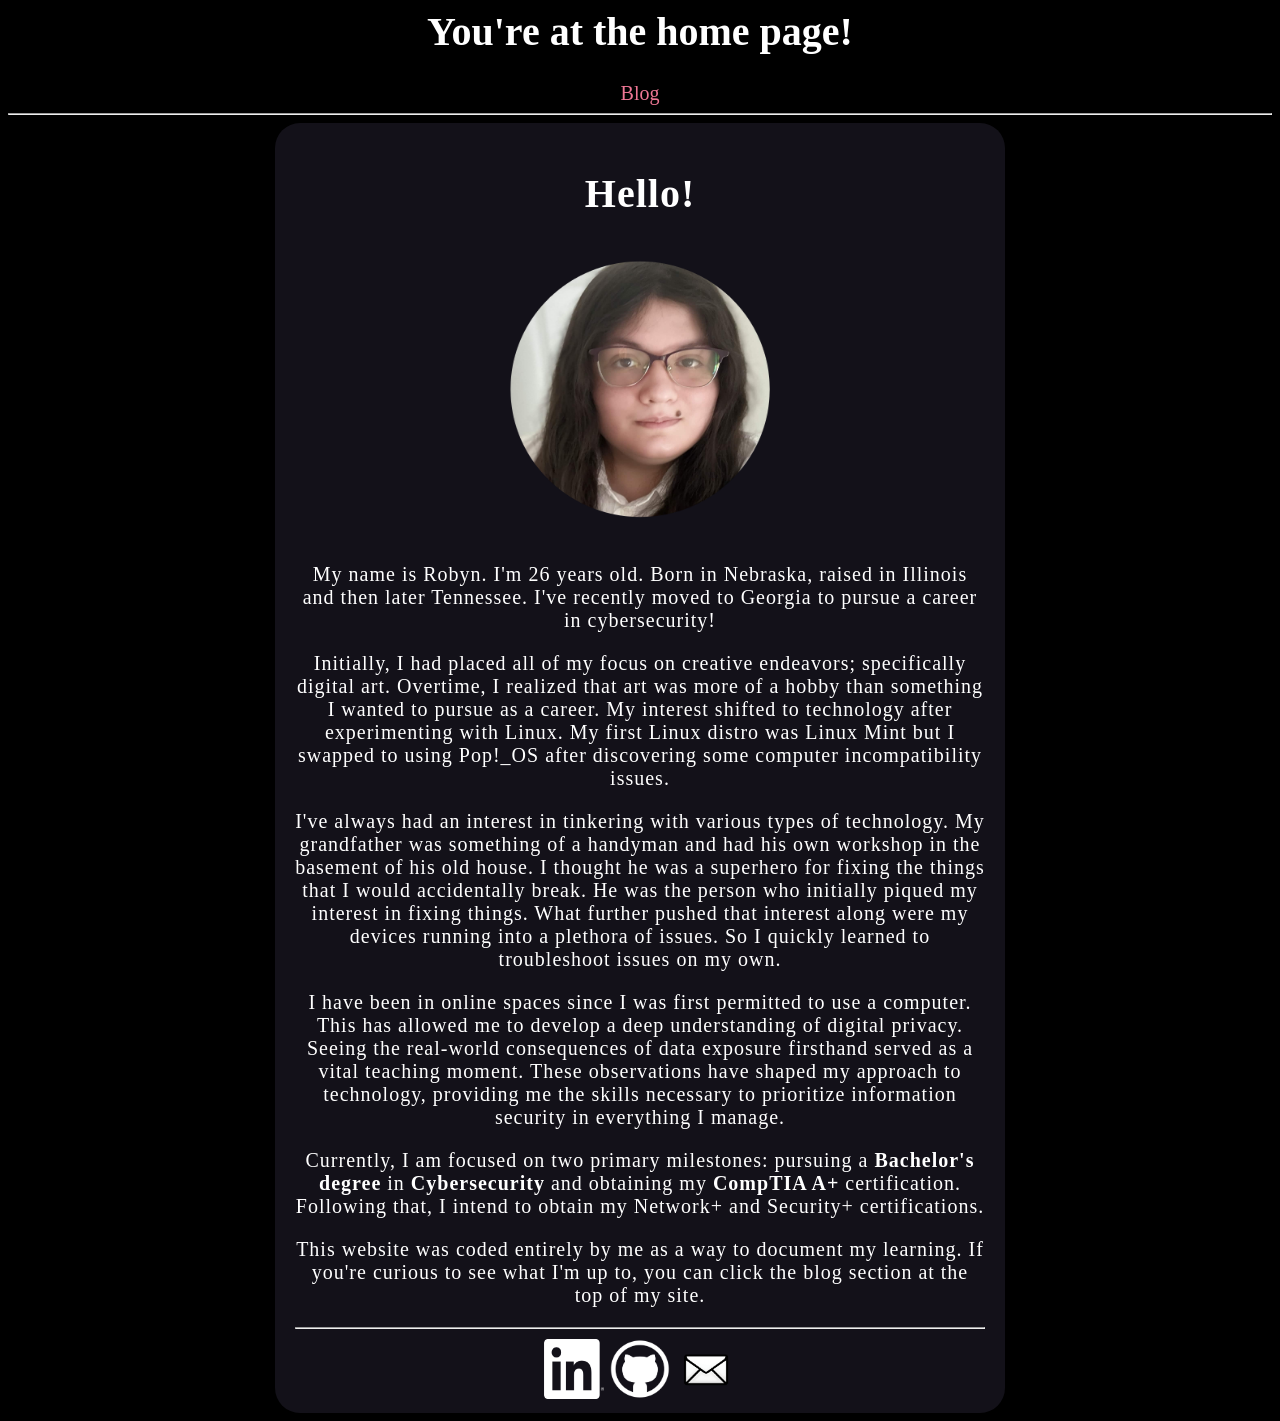
<file: index.html>
<DOCTYPE html>
	<head>
	<title>Home</title>
	<link href="index.css" rel="stylesheet" type="text/css" media="all">
	</head>
<body>

<header>
	<h1>You're at the home page!</h1>
	</header>
	
	<div class="topnav">
		<a href="blog.html">Blog</a>
	</div>
<hr class="solid">
<div class="bstext">
<div class="basics">
<h1>Hello!</h1>
<img class="me" src="./images/mecircle.png">
<p>My name is Robyn. I'm 26 years old. Born in Nebraska, raised in Illinois and then later Tennessee. I've recently moved to Georgia to pursue a career in cybersecurity!</p>
<p>Initially, I had placed all of my focus on creative endeavors; specifically digital art. Overtime, I realized that art was more of a hobby than something I wanted to pursue as a career. My interest shifted to technology after experimenting with Linux. My first Linux distro was Linux Mint but I swapped to using Pop!_OS after discovering some computer incompatibility issues.</p>
<p>I've always had an interest in tinkering with various types of technology. My grandfather was something of a handyman and had his own workshop in the basement of his old house. I thought he was a superhero for fixing the things that I would accidentally break. He was the person who initially piqued my interest in fixing things. What further pushed that interest along were my devices running into a plethora of issues. So I quickly learned to troubleshoot issues on my own.</p>
<p>I have been in online spaces since I was first permitted to use a computer. This has allowed me to develop a deep understanding of digital privacy. Seeing the real-world consequences of data exposure firsthand served as a vital teaching moment. These observations have shaped my approach to technology, providing me the skills necessary to prioritize information security in everything I manage.</p>
<p>Currently, I am focused on two primary milestones: pursuing a <b>Bachelor's degree</b> in <b>Cybersecurity</b> and obtaining my <b>CompTIA A+</b> certification. Following that, I intend to obtain my Network+ and Security+ certifications.</p>
<p>This website was coded entirely by me as a way to document my learning. If you're curious to see what I'm up to, you can click the blog section at the top of my site.</p>
<hr class="solid">
<a href="https://www.linkedin.com/in/robyngentile"><img class="li" src="./images/li.png"></a>
<a href="https://github.com/asilentrobin"><img class="git" src="./images/git.png"></a>
<a href="mailto:robyngentile@mailbox.org"><img class="mail" src="./images/mail.png"></a>
</div>
</div>
</body>
</html>
</file>
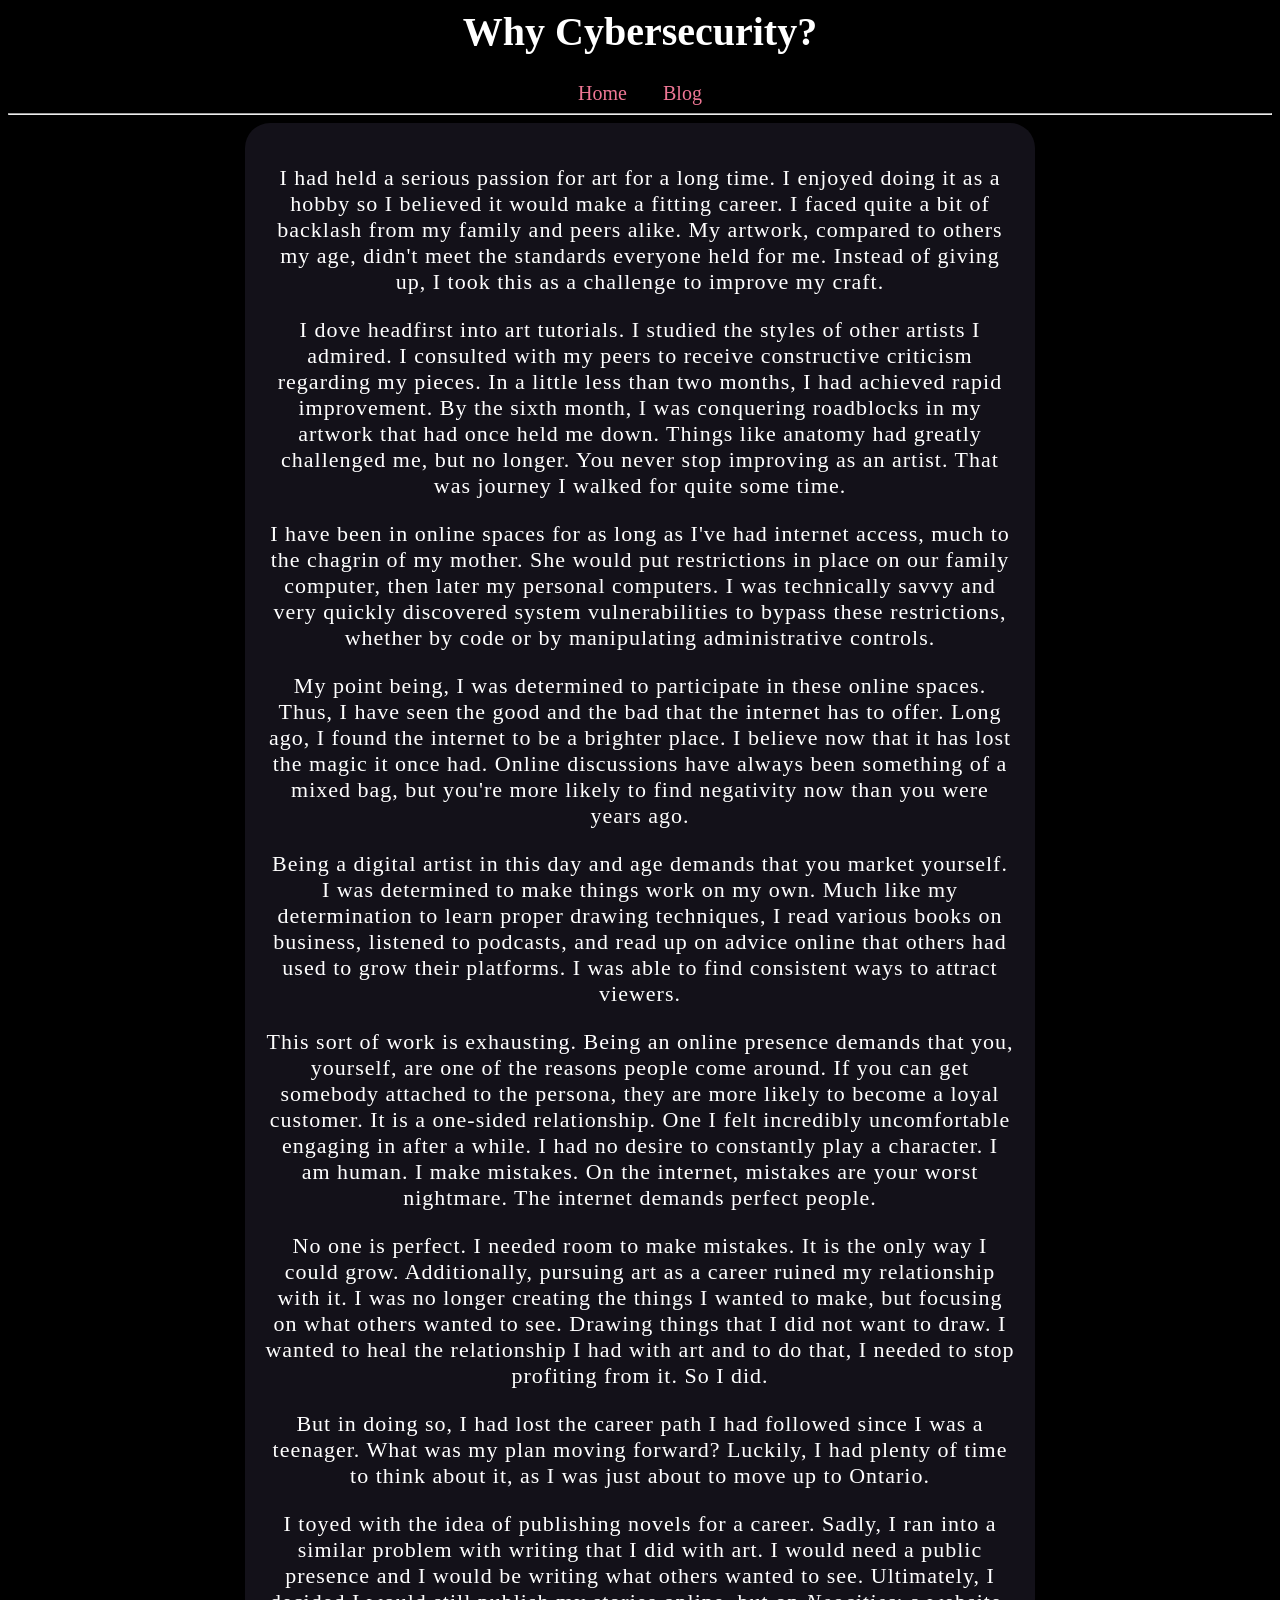
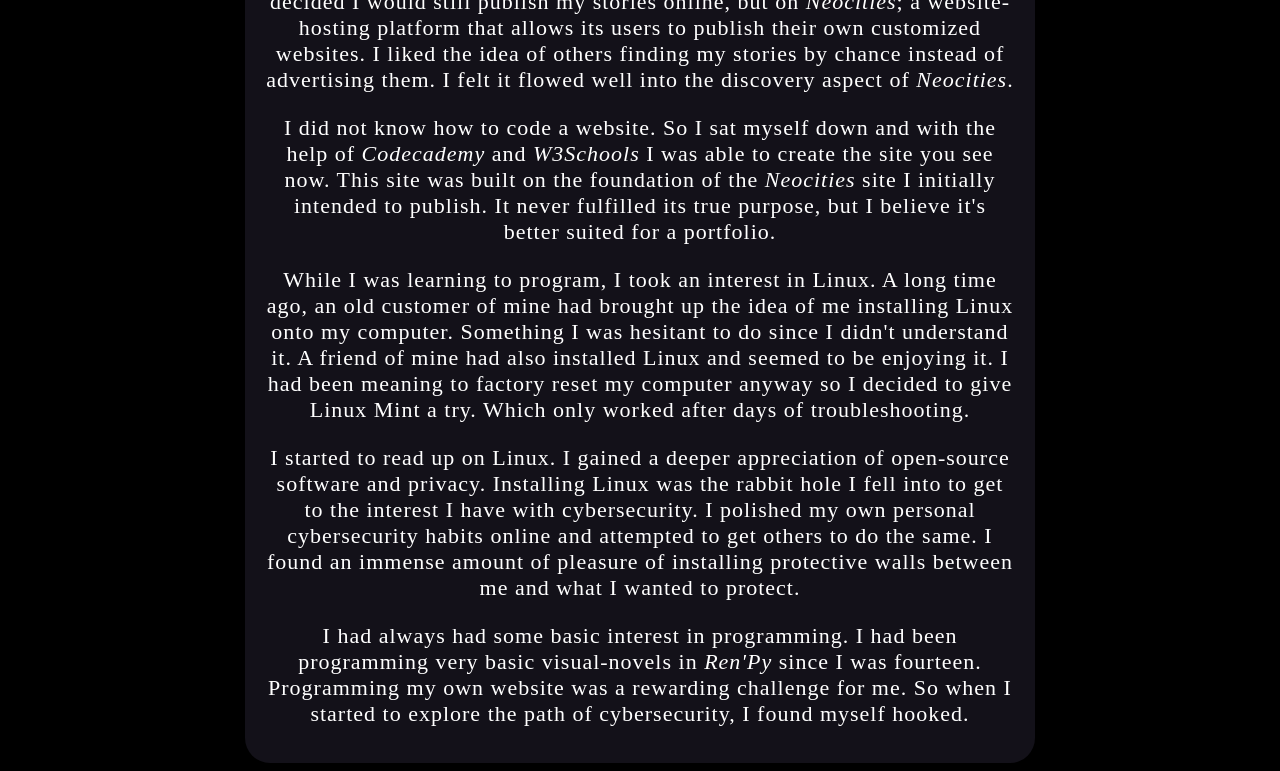
<file: 1.html>
<DOCTYPE html>
	<head>
	<title>Art to Cybersecurity</title>
	<link href="1.css" rel="stylesheet" type="text/css" media="all">
	</head>
<body>

<header>
	<h1>Why Cybersecurity?</h1>
	</header>
	
	<div class="topnav">
		<a href="index.html">Home</a>
		<a href="blog.html">Blog</a>
	</div>
<hr class="solid">

<div class="bstext">
<div class="basics">
<p>I had held a serious passion for art for a long time. I enjoyed doing it as a hobby so I believed it would make a fitting career. I faced quite a bit of backlash from my family and peers alike. My artwork, compared to others my age, didn't meet the standards everyone held for me. Instead of giving up, I took this as a challenge to improve my craft.</p>
<p>I dove headfirst into art tutorials. I studied the styles of other artists I admired. I consulted with my peers to receive constructive criticism regarding my pieces. In a little less than two months, I had achieved rapid improvement. By the sixth month, I was conquering roadblocks in my artwork that had once held me down. Things like anatomy had greatly challenged me, but no longer. You never stop improving as an artist. That was journey I walked for quite some time.</p>
<p>I have been in online spaces for as long as I've had internet access, much to the chagrin of my mother. She would put restrictions in place on our family computer, then later my personal computers. I was technically savvy and very quickly discovered system vulnerabilities to bypass these restrictions, whether by code or by manipulating administrative controls.</p>
<p>My point being, I was determined to participate in these online spaces. Thus, I have seen the good and the bad that the internet has to offer. Long ago, I found the internet to be a brighter place. I believe now that it has lost the magic it once had. Online discussions have always been something of a mixed bag, but you're more likely to find negativity now than you were years ago.</p>
<p>Being a digital artist in this day and age demands that you market yourself. I was determined to make things work on my own. Much like my determination to learn proper drawing techniques, I read various books on business, listened to podcasts, and read up on advice online that others had used to grow their platforms. I was able to find consistent ways to attract viewers.</p>
<p>This sort of work is exhausting. Being an online presence demands that you, yourself, are one of the reasons people come around. If you can get somebody attached to the persona, they are more likely to become a loyal customer. It is a one-sided relationship. One I felt incredibly uncomfortable engaging in after a while. I had no desire to constantly play a character. I am human. I make mistakes. On the internet, mistakes are your worst nightmare. The internet demands perfect people.</p>
<p>No one is perfect. I needed room to make mistakes. It is the only way I could grow. Additionally, pursuing art as a career ruined my relationship with it. I was no longer creating the things I wanted to make, but focusing on what others wanted to see. Drawing things that I did not want to draw. I wanted to heal the relationship I had with art and to do that, I needed to stop profiting from it. So I did.</p>
<p>But in doing so, I had lost the career path I had followed since I was a teenager. What was my plan moving forward? Luckily, I had plenty of time to think about it, as I was just about to move up to Ontario.<p>
<p>I toyed with the idea of publishing novels for a career. Sadly, I ran into a similar problem with writing that I did with art. I would need a public presence and I would be writing what others wanted to see. Ultimately, I decided I would still publish my stories online, but on <i>Neocities</i>; a website-hosting platform that allows its users to publish their own customized websites. I liked the idea of others finding my stories by chance instead of advertising them. I felt it flowed well into the discovery aspect of <i>Neocities</i>.</p>
<p>I did not know how to code a website. So I sat myself down and with the help of <i>Codecademy</i> and <i>W3Schools</i> I was able to create the site you see now. This site was built on the foundation of the <i>Neocities</i> site I initially intended to publish. It never fulfilled its true purpose, but I believe it's better suited for a portfolio.</p>
<p>While I was learning to program, I took an interest in Linux. A long time ago, an old customer of mine had brought up the idea of me installing Linux onto my computer. Something I was hesitant to do since I didn't understand it. A friend of mine had also installed Linux and seemed to be enjoying it. I had been meaning to factory reset my computer anyway so I decided to give Linux Mint a try. Which only worked after days of troubleshooting.</p>
<p>I started to read up on Linux. I gained a deeper appreciation of open-source software and privacy. Installing Linux was the rabbit hole I fell into to get to the interest I have with cybersecurity. I polished my own personal cybersecurity habits online and attempted to get others to do the same. I found an immense amount of pleasure of installing protective walls between me and what I wanted to protect.</p>
<p>I had always had some basic interest in programming. I had been programming very basic visual-novels in <i>Ren'Py</i> since I was fourteen. Programming my own website was a rewarding challenge for me. So when I started to explore the path of cybersecurity, I found myself hooked.</p>
<p>
</div>

</div>

</body>
</html>
</file>
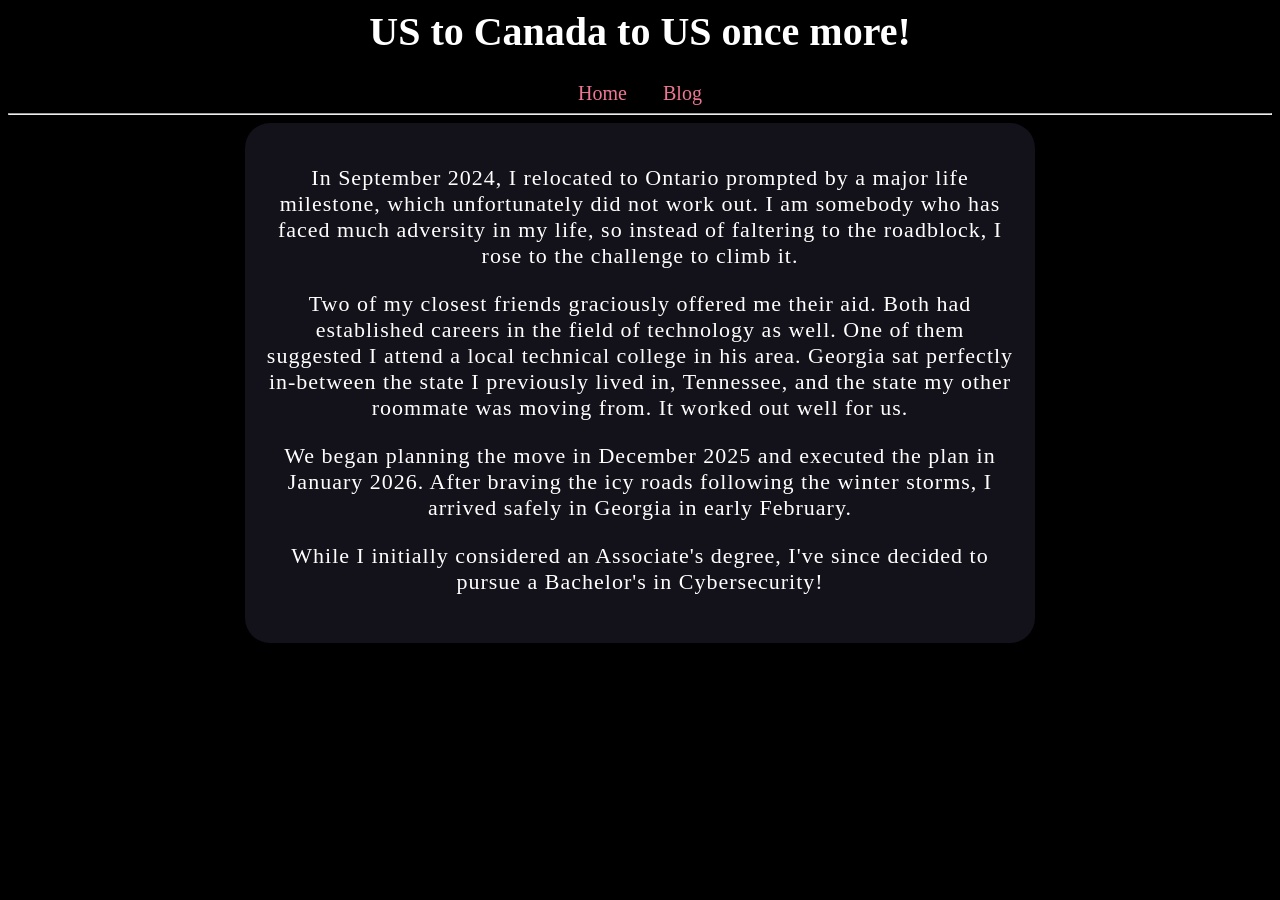
<file: 2.html>
<DOCTYPE html>
	<head>
	<title>Canada to Georgia</title>
	<link href="2.css" rel="stylesheet" type="text/css" media="all">
	</head>
<body>

<header>
	<h1>US to Canada to US once more!</h1>
	</header>
	
	<div class="topnav">
		<a href="index.html">Home</a>
		<a href="blog.html">Blog</a>
	</div>
<hr class="solid">

<div class="bstext">
<div class="basics">
<p>In September 2024, I relocated to Ontario prompted by a major life milestone, which unfortunately did not work out. I am somebody who has faced much adversity in my life, so instead of faltering to the roadblock, I rose to the challenge to climb it.</p>
<p>Two of my closest friends graciously offered me their aid. Both had established careers in the field of technology as well. One of them suggested I attend a local technical college in his area. Georgia sat perfectly in-between the state I previously lived in, Tennessee, and the state my other roommate was moving from. It worked out well for us.</p>
<p>We began planning the move in December 2025 and executed the plan in January 2026. After braving the icy roads following the winter storms, I arrived safely in Georgia in early February.</p>
<p>While I initially considered an Associate's degree, I've since decided to pursue a Bachelor's in Cybersecurity!</p>
</div>

</div>

</body>
</html>
</file>
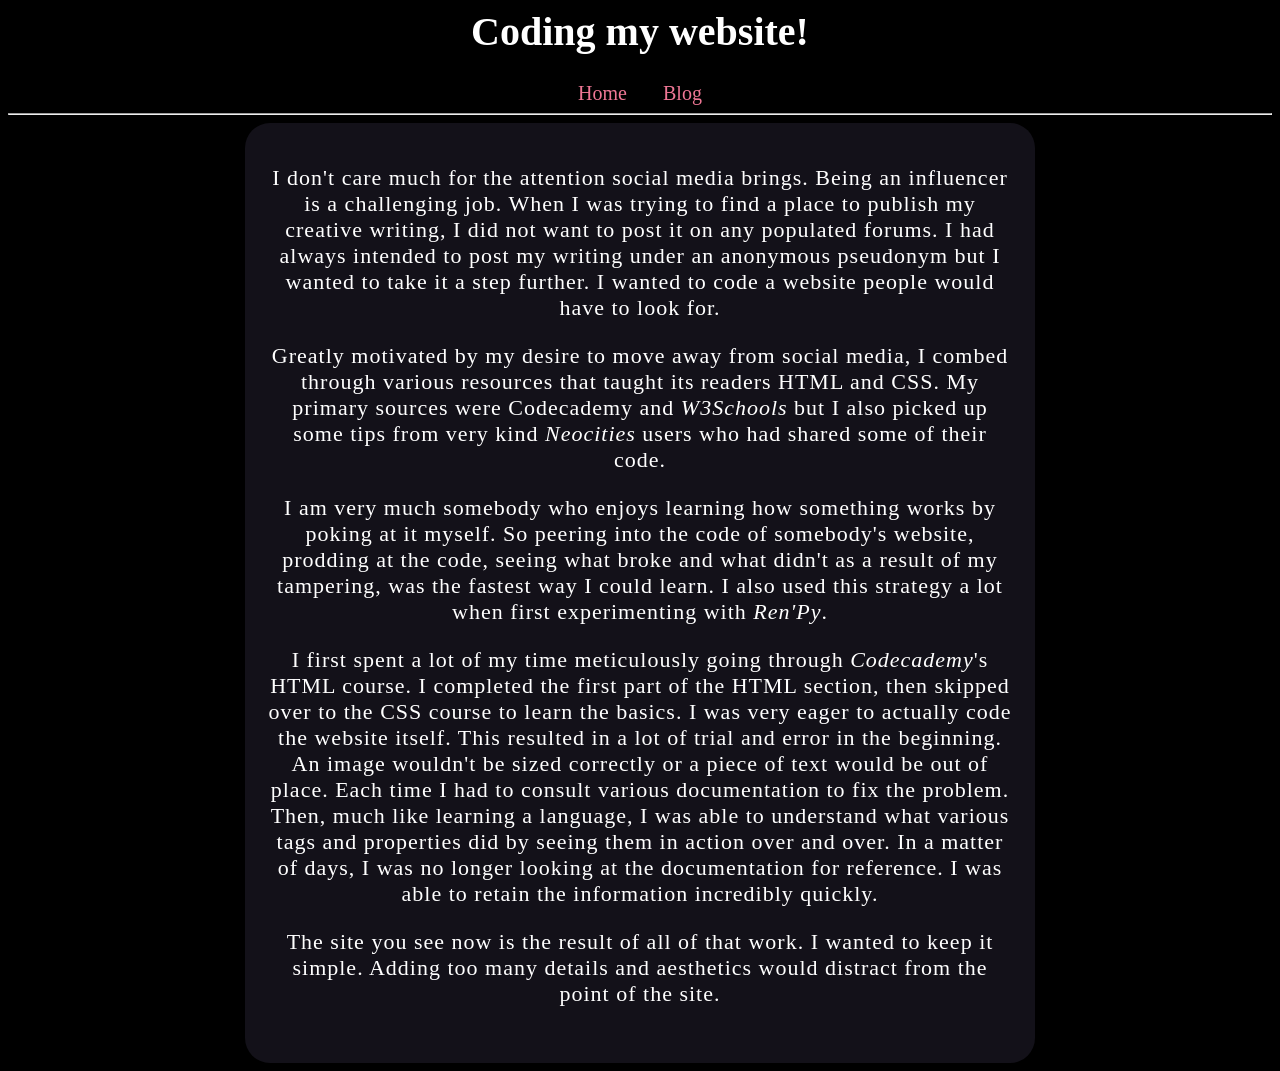
<file: 3.html>
<DOCTYPE html>
	<head>
	<title>How it was made!</title>
	<link href="3.css" rel="stylesheet" type="text/css" media="all">
	</head>
<body>

<header>
	<h1>Coding my website!</h1>
	</header>
	
	<div class="topnav">
		<a href="index.html">Home</a>
		<a href="blog.html">Blog</a>
	</div>
<hr class="solid">

<div class="bstext">
<div class="basics">
<p>I don't care much for the attention social media brings. Being an influencer is a challenging job. When I was trying to find a place to publish my creative writing, I did not want to post it on any populated forums. I had always intended to post my writing under an anonymous pseudonym but I wanted to take it a step further. I wanted to code a website people would have to look for.</p>
<p>Greatly motivated by my desire to move away from social media, I combed through various resources that taught its readers HTML and CSS. My primary sources were </i>Codecademy</i> and <i>W3Schools</i> but I also picked up some tips from very kind <i>Neocities</i> users who had shared some of their code.</p>
<p>I am very much somebody who enjoys learning how something works by poking at it myself. So peering into the code of somebody's website, prodding at the code, seeing what broke and what didn't as a result of my tampering, was the fastest way I could learn. I also used this strategy a lot when first experimenting with <i>Ren'Py</i>.</p>
<p>I first spent a lot of my time meticulously going through <i>Codecademy</i>'s HTML course. I completed the first part of the HTML section, then skipped over to the CSS course to learn the basics. I was very eager to actually code the website itself. This resulted in a lot of trial and error in the beginning. An image wouldn't be sized correctly or a piece of text would be out of place. Each time I had to consult various documentation to fix the problem. Then, much like learning a language, I was able to understand what various tags and properties did by seeing them in action over and over. In a matter of days, I was no longer looking at the documentation for reference. I was able to retain the information incredibly quickly.</p>
<p>The site you see now is the result of all of that work. I wanted to keep it simple. Adding too many details and aesthetics would distract from the point of the site.</p>
<p>
</div>

</div>

</body>
</html>
</file>
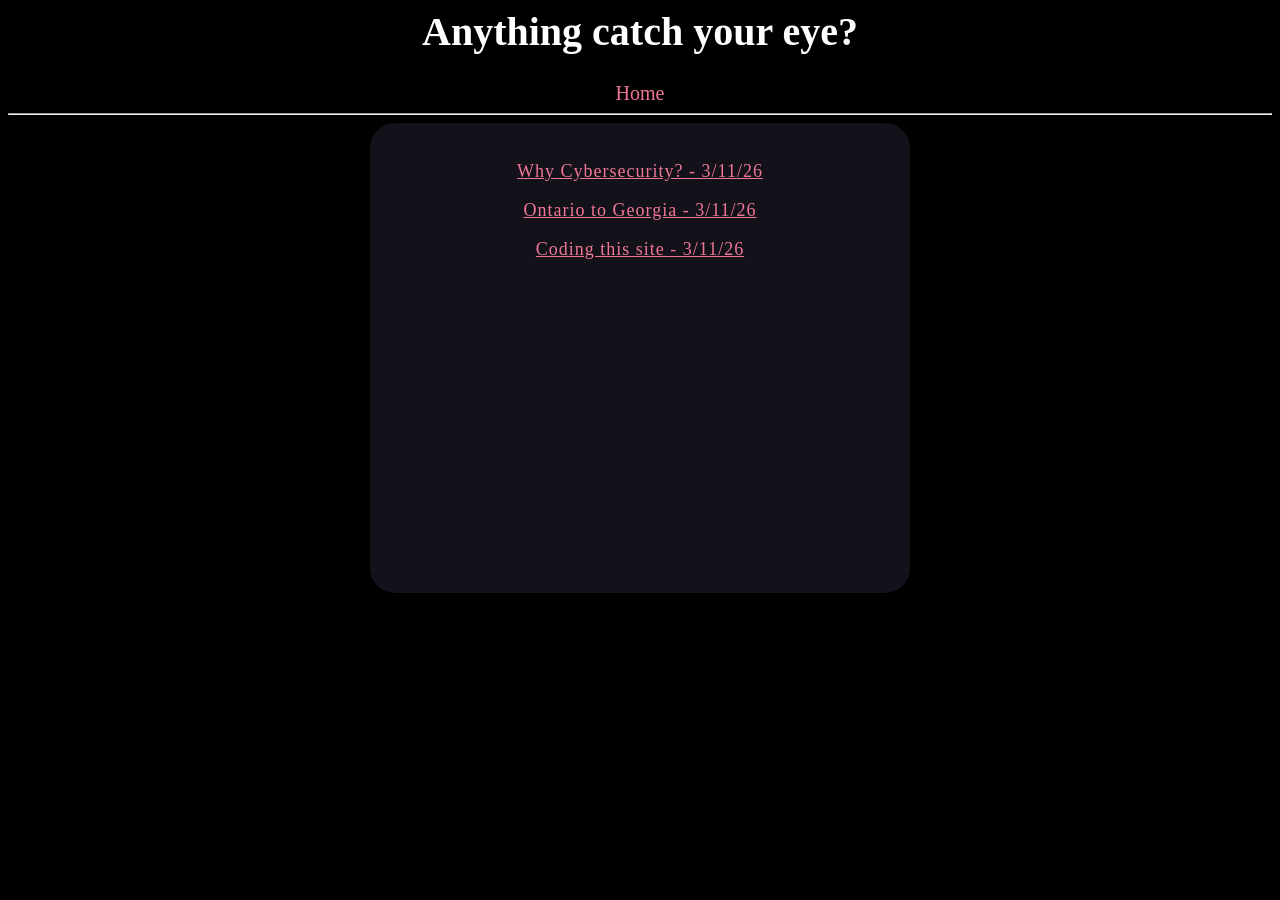
<file: blog.html>
<DOCTYPE html>
	<head>
	<title>Blog</title>
	<link href="blog.css" rel="stylesheet" type="text/css" media="all">
	</head>
<body>

<header>
	<h1>Anything catch your eye?</h1>
	</header>
	
	<div class="topnav">
		<a href="index.html">Home</a>
	</div>
<hr class="solid">

<div class="bstext">
<div class="basics">
	<p><a href="1.html">Why Cybersecurity? - 3/11/26</a></p>
	<p><a href="2.html">Ontario to Georgia - 3/11/26</a></p>
	<p><a href="3.html">Coding this site - 3/11/26</a></p>
</div>

</div>

</body>
</html>
</file>
<file: index.css>
html {
background-color: black;
color: white;
}

header {
	text-align: center;
	font-size: 20px;
	}
	
.nav1 {
	text-align: horizontal;
	}
	
.topnav {
  text-align: center;
  overflow: hidden;
}

.topnav a {
  float: center;
  color: white;
  padding: 14px 16px;
  text-decoration: none;
  font-size: 20px;
}

.topnav a:hover {
  background-color: #ddd;
  color: black;
}

.topnav a.active {
  background-color: #04AA6D;
  color: white
}

.bstext {
width: 690px;
height: 1250px;
border: auto;
border-radius: 25px;
padding: 20px;
margin: auto;
background-color: #131119;
color: white;
text-align: center;
font-size: 20px;
letter-spacing: 1px;
}

a:link {
color: #ef7795;
}

.basics > ul {
display: inline-block;
padding-left: 0;
list-style-position: inside;
line-height: 1.3;
}

img.me {
height: 300px;
width: 275px;
position: center;
}

img.git {
height: 60px;
width: 60px;
position: center;
}

img.li {
height: 60px;
width: 60px;
position: center;
}

img.mail {
height: 60px;
width: 60px;
position: center;
}
</file>
<file: 1.css>
html {
background-color: black;
color: white;
}

header {
	text-align: center;
	font-size: 20px;
	}
	
.nav1 {
	text-align: horizontal;
	}
	
.topnav {
  text-align: center;
  overflow: hidden;
}

.topnav a {
  float: center;
  color: white;
  padding: 14px 16px;
  text-decoration: none;
  font-size: 20px;
}

.topnav a:hover {
  background-color: #ddd;
  color: black;
}

.topnav a.active {
  background-color: #04AA6D;
  color: white
}

.bstext {
width: 750px;
height: 2200px;
border: auto;
border-radius: 25px;
padding: 20px;
margin: auto;
background-color: #131119;
color: white;
text-align: center;
font-size: 22px;
letter-spacing: 1px;
}

img.chair {
height: 30px;
width: 30px;
position: fixed;
bottom: 0;
left: 0;
}

a:link {
color: #ef7795;
}

.basics {
  text-align: center;
}
.basics > ul {
  display: inline-block;
padding-left: 0;
}
</file>
<file: 2.css>
html {
background-color: black;
color: white;
}

header {
	text-align: center;
	font-size: 20px;
	}
	
.nav1 {
	text-align: horizontal;
	}
	
.topnav {
  text-align: center;
  overflow: hidden;
}

.topnav a {
  float: center;
  color: white;
  padding: 14px 16px;
  text-decoration: none;
  font-size: 20px;
}

.topnav a:hover {
  background-color: #ddd;
  color: black;
}

.topnav a.active {
  background-color: #04AA6D;
  color: white
}

.bstext {
width: 750px;
height: 480px;
border: auto;
border-radius: 25px;
padding: 20px;
margin: auto;
background-color: #131119;
color: white;
text-align: center;
font-size: 22px;
letter-spacing: 1px;
}

img.chair {
height: 30px;
width: 30px;
position: fixed;
bottom: 0;
left: 0;
}

a:link {
color: #ef7795;
}

.basics {
  text-align: center;
}
.basics > ul {
  display: inline-block;
padding-left: 0;
}
</file>
<file: 3.css>
html {
background-color: black;
color: white;
}

header {
	text-align: center;
	font-size: 20px;
	}
	
.nav1 {
	text-align: horizontal;
	}
	
.topnav {
  text-align: center;
  overflow: hidden;
}

.topnav a {
  float: center;
  color: white;
  padding: 14px 16px;
  text-decoration: none;
  font-size: 20px;
}

.topnav a:hover {
  background-color: #ddd;
  color: black;
}

.topnav a.active {
  background-color: #04AA6D;
  color: white
}

.bstext {
width: 750px;
height: 900px;
border: auto;
border-radius: 25px;
padding: 20px;
margin: auto;
background-color: #131119;
color: white;
text-align: center;
font-size: 22px;
letter-spacing: 1px;
}

img.chair {
height: 30px;
width: 30px;
position: fixed;
bottom: 0;
left: 0;
}

a:link {
color: #ef7795;
}

.basics {
  text-align: center;
}
.basics > ul {
  display: inline-block;
padding-left: 0;
}
</file>
<file: blog.css>
html {
background-color: black;
color: white;
}

header {
	text-align: center;
	font-size: 20px;
	}
	
.nav1 {
	text-align: horizontal;
	}
	
.topnav {
  text-align: center;
  overflow: hidden;
}

.topnav a {
  float: center;
  color: white;
  padding: 14px 16px;
  text-decoration: none;
  font-size: 20px;
}

.topnav a:hover {
  background-color: #ddd;
  color: black;
}

.topnav a.active {
  background-color: #04AA6D;
  color: white
}

.bstext {
width: 500px;
height: 430px;
border: auto;
border-radius: 25px;
padding: 20px;
margin: auto;
background-color: #131119;
color: white;
text-align: center;
font-size: 18px;
overflow: scroll;
letter-spacing: 1px;
}

img.chair {
height: 30px;
width: 30px;
position: fixed;
bottom: 0;
left: 0;
}

a:link {
color: #ef7795;
}

.basics {
  text-align: center;
}
.basics > ul {
  display: inline-block;
padding-left: 0;
}
</file>
